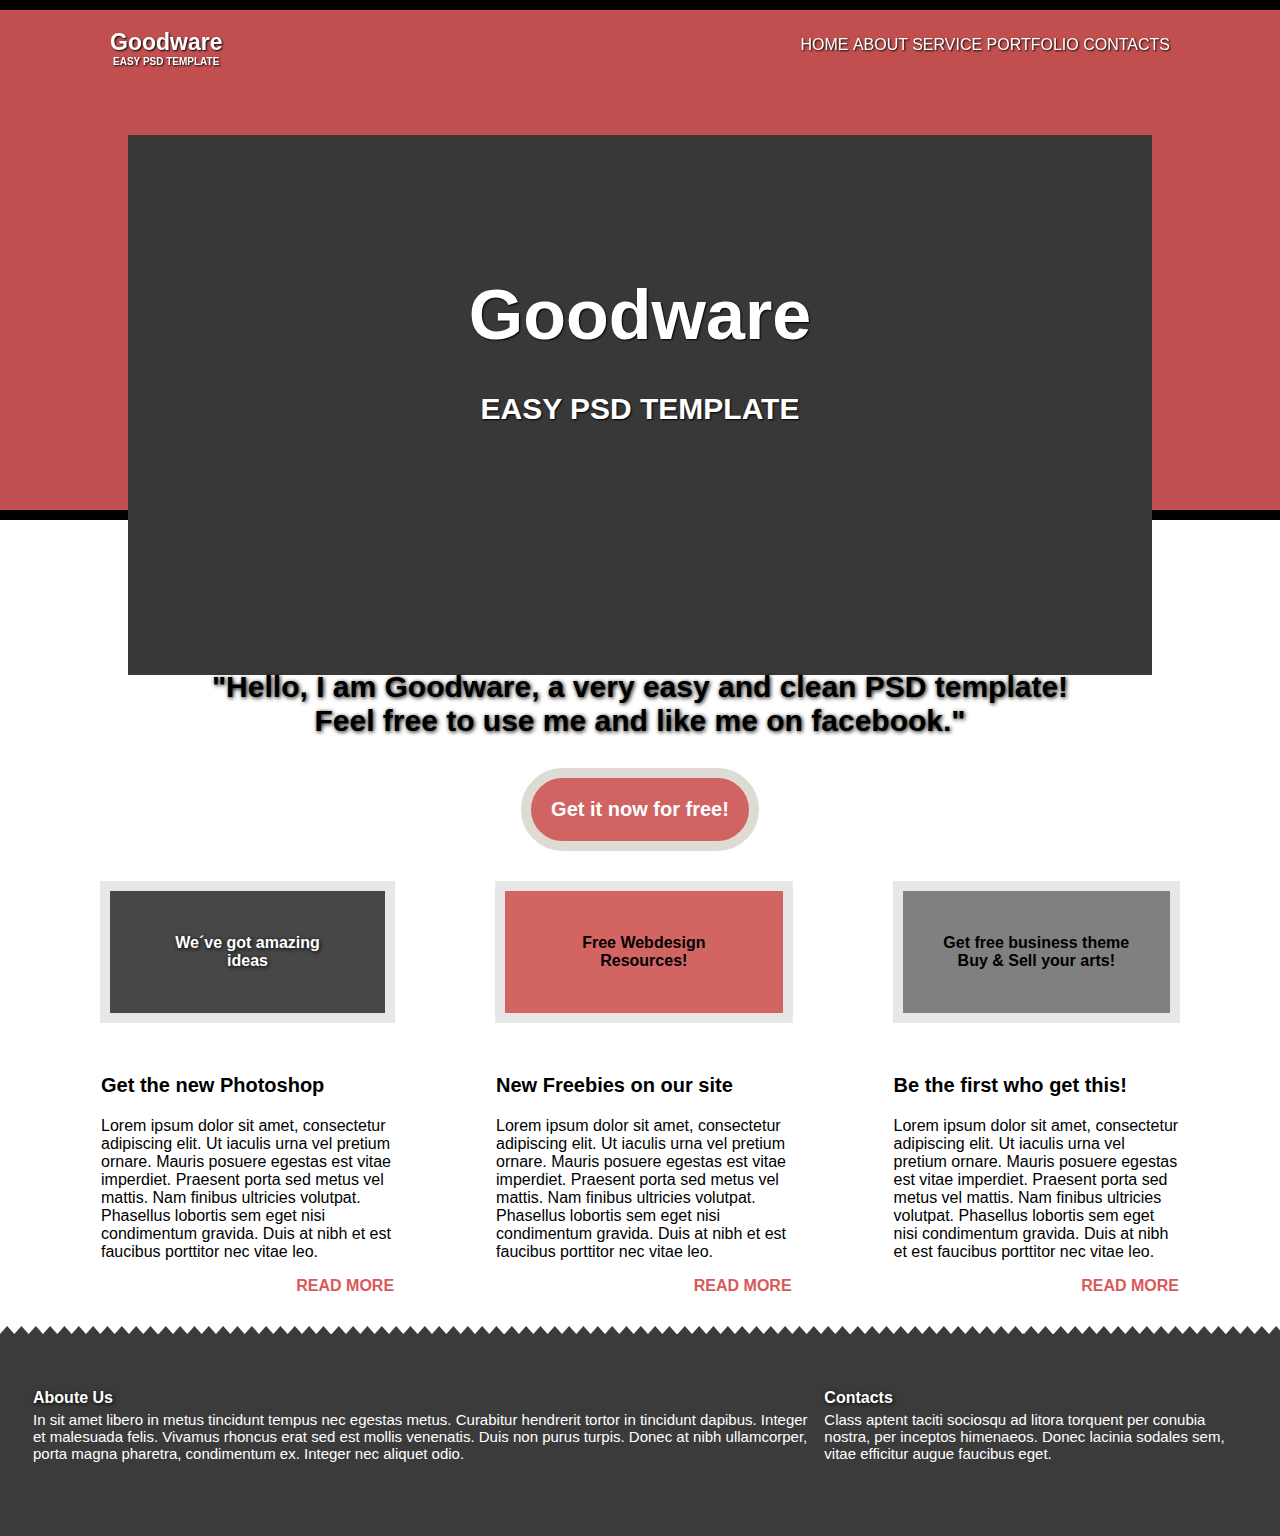
<file: Homework_1/Index.html>
<!DOCTYPE html>
<html lang="en">
<head>
    <meta charset="UTF-8">
    <title>My first homework</title>
    <link href="style/style.css" rel="stylesheet">
</head>
<body>
<div class="headwrapper">
    <header>
        <div class="logo">
            <h1> Goodware <br> <span>EASY PSD TEMPLATE </span></h1>
        </div>
        <div class="navigation">
            <nav>
                <ul>
                    <li> <a href="Index.html">HOME</a> </li>
                    <li> <a href="#">ABOUT</a> </li>
                    <li> <a href="#">SERVICE</a> </li>
                    <li> <a href="#">PORTFOLIO</a> </li>
                    <li> <a href="contacts.html">CONTACTS</a> </li>
                </ul>
            </nav>
        </div>
        <div class="slider">
            <h2> Goodware <br> <span>EASY PSD TEMPLATE </span></h2>
        </div>
    </header>
</div>
<div class="sectionwrapper">
    <section>
        <h3>"Hello, I am Goodware, a very easy and clean PSD template!<br>
            Feel free to use me and like me on facebook."</h3>
        <form action="#" name="get_free">
            <button>Get it now for free!</button>
        </form>
        <table class="info">
            <tr>
                <th id="th1">We´ve got amazing<br>ideas</th>
                <th id="th2">Free Webdesign<br>Resources!</th>
                <th id="th3">Get free business theme<br><span>Buy & Sell your arts!</span></th>
            </tr>
            <tr>
                <td><p>Get the new Photoshop</p>
                    <p>Lorem ipsum dolor sit amet, consectetur adipiscing elit. Ut iaculis urna vel pretium ornare. Mauris posuere egestas est vitae imperdiet. Praesent porta sed metus vel mattis. Nam finibus ultricies volutpat. Phasellus lobortis sem eget nisi condimentum gravida. Duis at nibh et est faucibus porttitor nec vitae leo.</p>
                    <a href="#">READ MORE</a></td>
                <td><p>New Freebies on our site</p>
                    <p>Lorem ipsum dolor sit amet, consectetur adipiscing elit. Ut iaculis urna vel pretium ornare. Mauris posuere egestas est vitae imperdiet. Praesent porta sed metus vel mattis. Nam finibus ultricies volutpat. Phasellus lobortis sem eget nisi condimentum gravida. Duis at nibh et est faucibus porttitor nec vitae leo.</p>
                    <a href="#">READ MORE</a></td>
                <td><p>Be the first who get this!</p>
                    <p>Lorem ipsum dolor sit amet, consectetur adipiscing elit. Ut iaculis urna vel pretium ornare. Mauris posuere egestas est vitae imperdiet. Praesent porta sed metus vel mattis. Nam finibus ultricies volutpat. Phasellus lobortis sem eget nisi condimentum gravida. Duis at nibh et est faucibus porttitor nec vitae leo.</p>
                    <a href="#">READ MORE</a></td>
            </tr>
        </table>
    </section>
</div>
<div class="footerwrapper">
    <footer>
        <table class="footertable">
            <tr>
                <th>Aboute Us</th>
                <th>Contacts</th>
            </tr>
            <tr>
                <td>In sit amet libero in metus tincidunt tempus nec egestas metus. Curabitur hendrerit tortor in tincidunt dapibus. Integer et malesuada felis. Vivamus rhoncus erat sed est mollis venenatis. Duis non purus turpis. Donec at nibh ullamcorper, porta magna pharetra, condimentum ex. Integer nec aliquet odio.</td>
                <td>Class aptent taciti sociosqu ad litora torquent per conubia nostra, per inceptos himenaeos. Donec lacinia sodales sem, vitae efficitur augue faucibus eget.</td>
            </tr>
        </table>
    </footer>
</div>
</body>
</html>
</file>
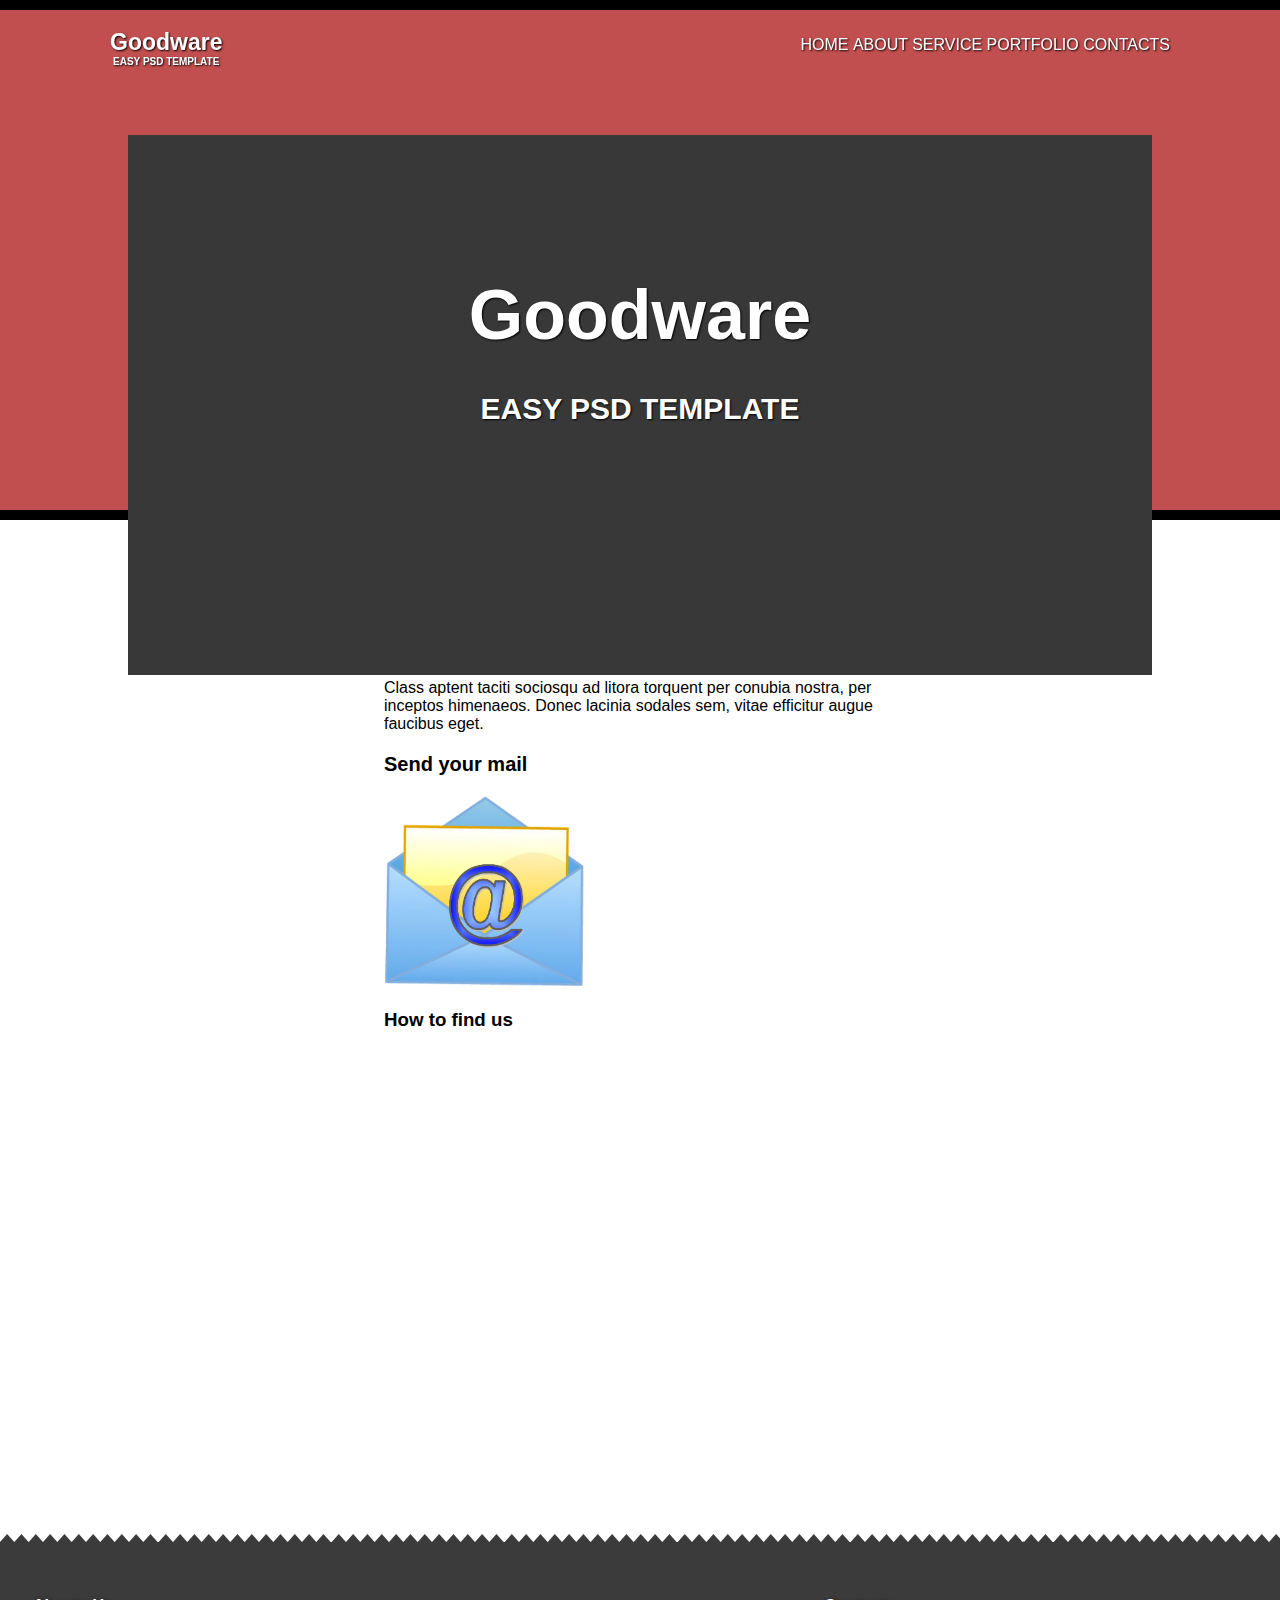
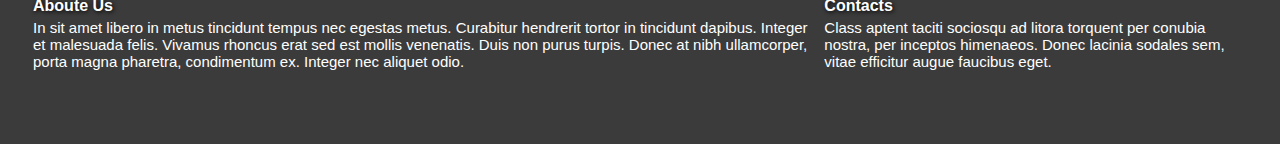
<file: Homework_1/contacts.html>
<!DOCTYPE html>
<html lang="en">
<head>
    <meta charset="UTF-8">
    <title>Contacts</title>
    <link href="style/style.css" rel="stylesheet">
</head>
<body>
<div class="headwrapper">
    <header>
        <div class="logo">
            <h1> Goodware <br> <span>EASY PSD TEMPLATE </span></h1>
        </div>
        <div class="navigation">
            <nav>
                <ul>
                    <li> <a href="Index.html">HOME</a> </li>
                    <li> <a href="#">ABOUT</a> </li>
                    <li> <a href="#">SERVICE</a> </li>
                    <li> <a href="#">PORTFOLIO</a> </li>
                    <li> <a href="contacts.html">CONTACTS</a> </li>
                </ul>
            </nav>
        </div>
        <div class="slider">
            <h2> Goodware <br> <span>EASY PSD TEMPLATE </span></h2>
        </div>
    </header>
</div>
<div class="sectionwrapper_contacts">
    <div class="contacts">
        <h3>Contacts</h3>
        <p>Class aptent taciti sociosqu ad litora torquent per conubia nostra, per inceptos himenaeos. Donec lacinia sodales sem, vitae efficitur augue faucibus eget.</p>
        <p id="send_mail">Send your mail</p>
        <p>
            <a href="mailto:JonDO@gmail.com"><img src="img/mailto.png"></a>
        </p>
    </div>
    <div class="map">
        <h3>How to find us</h3>
        <iframe src="https://www.google.com/maps/embed?pb=!1m14!1m12!1m3!1d2182.220649388193!2d32.09548680736245!3d49.42569044676772!2m3!1f0!2f0!3f0!3m2!1i1024!2i768!4f13.1!5e0!3m2!1sru!2sua!4v1539799135285" width="600" height="450" frameborder="0" style="border:0" allowfullscreen></iframe>
    </div>

</div>
<div class="footerwrapper">
    <footer>
        <table class="footertable">
            <tr>
                <th>Aboute Us</th>
                <th>Contacts</th>
            </tr>
            <tr>
                <td>In sit amet libero in metus tincidunt tempus nec egestas metus. Curabitur hendrerit tortor in tincidunt dapibus. Integer et malesuada felis. Vivamus rhoncus erat sed est mollis venenatis. Duis non purus turpis. Donec at nibh ullamcorper, porta magna pharetra, condimentum ex. Integer nec aliquet odio.</td>
                <td>Class aptent taciti sociosqu ad litora torquent per conubia nostra, per inceptos himenaeos. Donec lacinia sodales sem, vitae efficitur augue faucibus eget.</td>
            </tr>
        </table>
    </footer>
</div>
</body>
</html>
</file>
<file: Homework_1/style/style.css>
body {
    margin: 0;
    border: 0;
    background-color: white;
    font-family: Arial, sans-serif;
}
.headwrapper {
    background-color: #c14f4f;
    text-shadow: 1px 1px 2px black;
    height: 500px;
    color: white;
    border-top: solid black 10px;
    border-bottom: solid black 10px;
}
.logo {
    position: fixed;
    z-index: 1;
    left: 110px;
    top: 20px;
}

h1{
    font: bolder 23px sans-serif;
    text-align: center;
    line-height: 15px;
}
.logo span {
    font: bolder 10px sans-serif;
}
.navigation a{
    color: white;
    text-decoration: none
}
.navigation a:hover{
    color: #000;
}
.navigation li{
    display: inline;
    list-style: none;
}
.navigation {
    position: fixed;
    z-index: 2;
    right: 110px;
    top: 20px;
    }
.slider {
    position: absolute;
    top: 15%;
    left: 10%;
    width: 80%;
    height: 60%;
    background-color: #383838;
    text-align: center;
    }
.slider h2 {
    font-size: 70px;
    margin-top: 140px;
 }
.slider span {
    font-size: 30px;
}

.sectionwrapper{
    position: relative;
    margin: 150px 0 0 0;
    text-align: center;
}
section h3{
    font-size: 30px;
    text-shadow: 1px 1px 4px black;
}
button{
    background-color: #d26363;
    padding: 20px;
    font: bold 20px sans-serif;
    color: white;
    border-radius: 70px;
    border: #dedbd4 solid 10px;
}
table.info {
    border-spacing: 100px 30px;
}
.info th {
    border: solid 10px #e7e7e7;
    height: 120px;
}
#th1{
    background-color: #474747;
    color: white;
    text-shadow: 1px 1px 4px black;
}
#th2{
    background-color: #d26462;
    color: black;
}
#th3{
    background-color: gray;
    color: black;
}

.info td {
    text-align: left;
}
.info td p:first-child {
    font-size: 20px;
    font-weight: bold;
}
.info td a {
    text-decoration: none;
    color: #d95959;
    font-weight: bold;
    text-align: right;
    display: block;
}
.footerwrapper {
    background: url("../img/background_footer.png");
    color: white;
    padding: 60px 30px 0 30px;
    height: 150px;
}
.footertable th {
    text-shadow: 1px 1px 4px black;
    text-align: left;
}
.footertable td {
    font-size: 15px;
}


/* Second page "Contacts" */

.sectionwrapper_contacts {
    padding: 100px 30% 30px;
    background-color: white;
}
#send_mail {
    font-size: 20px;
    font-weight: bold;
}
.contacts img {
    width: 200px;
    height: 190px;

}
</file>
